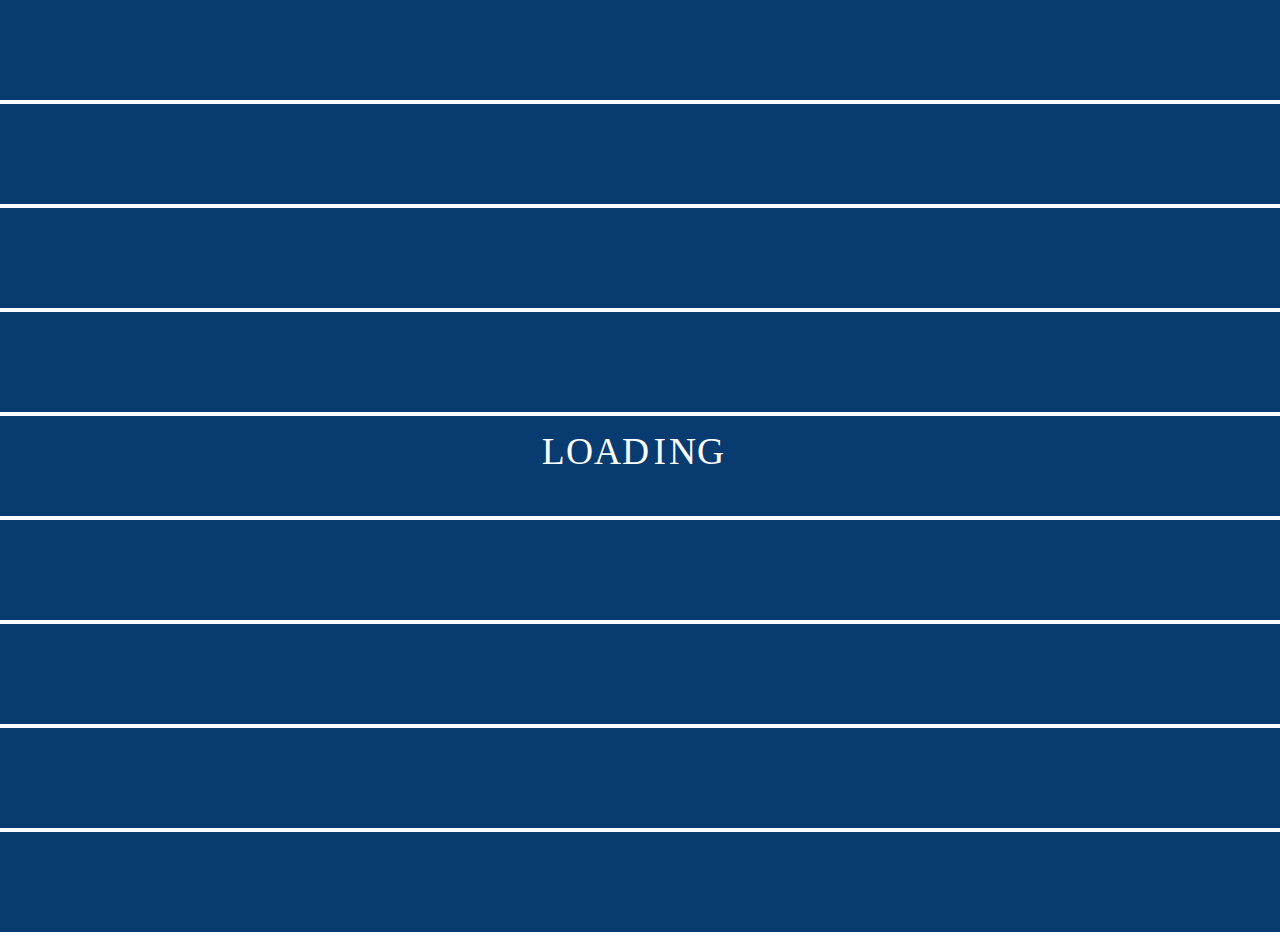
<file: loader-test.html>
<!DOCTYPE html>
<html lang="en">
<head>
    <meta charset="UTF-8">
    <meta name="viewport" content="width=device-width, initial-scale=1.0">
    <meta http-equiv="X-UA-Compatible" content="ie=edge">
    <title>Document</title>
</head>
<body>
    <style>
    *{
box-sizing:border-box;
}

body,html{
height:100%;
width:100%;
margin:0px;
padding:0px;
background:#fff;
}

div#loader{
position:absolute;
top:calc(50% - 12px);
width:100%;
text-align:center;
}

div#loader > span{
font-family:'consolas';
font-size:25px;
display:inline-block;
transform:scale(1.5);
letter-spacing:10px;
animation:spin 02s linear infinite;
transition:all 0.3s ease;
opacity:1;
color:#fff;
}

div#loader.clear{
  opacity:0;
}

div#loader > span:nth-child(2){
animation-delay:0.1s;
}

div#loader > span:nth-child(3){
animation-delay:0.2s;
}

div#loader > span:nth-child(4){
animation-delay:0.3s;
}

div#loader > span:nth-child(5){
animation-delay:0.4s;
}

div#loader > span:nth-child(6){
animation-delay:0.5s;
}

div#loader > span:nth-child(7){
animation-delay:0.6s;
}

div#loader > span:nth-child(8){
animation-delay:0.7s;
}

div#loader > span:nth-child(9){
animation-delay:0.8s;
}


@keyframes spin{
50%{
transform:scaleY(1);
opacity:0;
}
}

.unfold-box {
  background: RGB(8, 59, 112);
  -webkit-transition: all 1s cubic-bezier(0.680, 0, 0.265, 1); /* older webkit */
-webkit-transition: all 1s cubic-bezier(0.680, -2.550, 0.265, 3.550); 
   -moz-transition: all 1s cubic-bezier(0.680, -2.550, 0.265, 3.550); 
     -o-transition: all 1s cubic-bezier(0.680, -2.550, 0.265, 3.550); 
        transition: all 1s cubic-bezier(0.680, -2.550, 0.265, 3.550); /* easeInOutBack */
  box-sizing: border-box;
  transform: scale(1);
  opacity: 1;
  display: inline-block;
  /* float: left; */
}

#unfold-block {
  height: 100%;
  width: 100vw;
  position: absolute;
  top: 0px;
  left: 0px;
  transition: all 0.5s ease;
}

.unfold-box.clear {
  transform: scale(0);
  opacity: 0;
}

#unfold-block.clear {
  background: transparent;
}
.something {
  position: absolute;
  font-size: 25px;
  top: calc(50% - 12px);
  text-align: center;
  width: 100%;
}
    </style>

<div class="something">
    Here be the Content
  </div>

  
  <script>
         var _height = window.innerHeight || document.documentElement.clientHeight || document.body.clientHeight;
   var _width = window.innerWidth || document.documentElement.clientWidth || document.body.clientWidth;
   var _block_height = Math.round(_height / 9);
   var _block_width = Math.ceil(_width / 16);
   var _animation_delay = 0.03;
   var _blocks = "<div id='unfold-block'><st" + "yle> .unfold-box{ width:" + _block_width + "px;" + "height:" + _block_height + "px; } </st" + "yle>";
   for (var i = 0; i < 9; i++) {
     for (var j = 0; j < 15; j++) {
       _blocks += "<div class='unfold-box' style='transition-delay:" + _animation_delay + "s;'></div>"
       _animation_delay += 0.03;
     }
     _blocks += "<div class='unfold-box' style='transition-delay:" + _animation_delay + "s;width:"+ ( _width - (_block_width * 15)) + "px;'></div>";
     _animation_delay += 0.03;
   }


   _blocks += "<div id='loader'><span>L</span><span>O</span><span>A</span><span>D</span><span>I</span><span>N</span><span>G</span></div></div>";
   document.getElementsByTagName("body")[0].insertAdjacentHTML('beforeend', _blocks);
document.getElementsByTagName("body")[0].style.overflow = "hidden";
   setTimeout(function() {

     var _blocksDOM = document.querySelectorAll(".unfold-box");
     for (var k = 0; k < _blocksDOM.length; k++) {
       var block = _blocksDOM[k];
       block.classList.add("clear");
     }
     document.getElementById("unfold-block").classList.add("clear");
   }, 2000);

   setTimeout(function() {
     document.getElementById('loader').classList.add('clear');
   }, 4000);

   setTimeout(function() {
     document.getElementById("unfold-block").remove();
     document.getElementsByTagName("body")[0].style.overflow = "hidden";
   }, 7000);

  </script>
</body>
</html>
</file>
